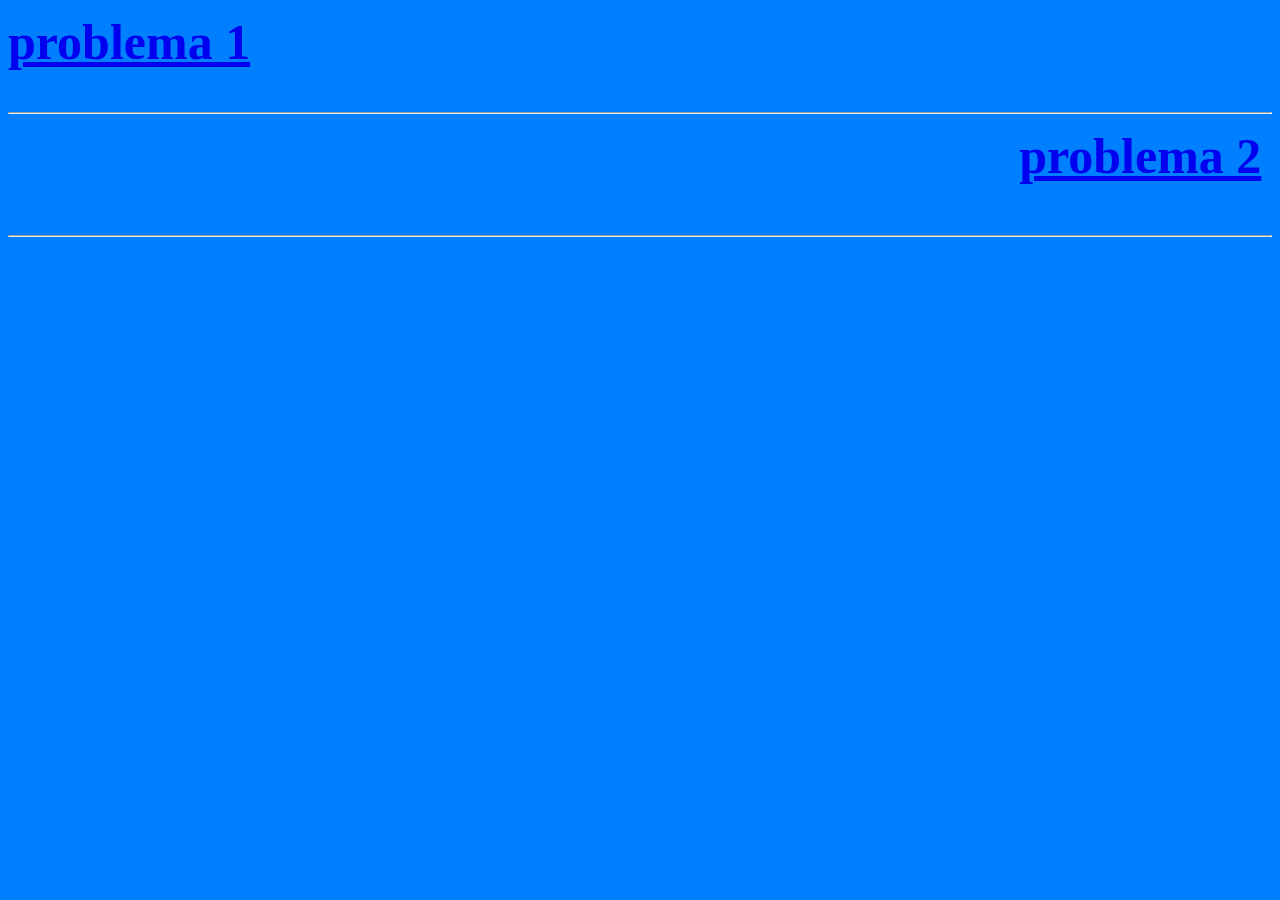
<file: sitio/index.html>
<!DOCTYPE html>
<html>
<head>
	<title>problemas de uri online judge</title>
	<link rel="stylesheet" type="text/css" href="estilos.css">
</head>
<body>
	<div id="yo">
		<h2>
			 <a href="problema/problema1.html"> problema 1</a>
		</h2>
		<hr>
		<h3>
			<a href="problema2/problema2.html">problema 2</a>
		</h3>
		<hr>
	</div>
</body>
</html>
</file>
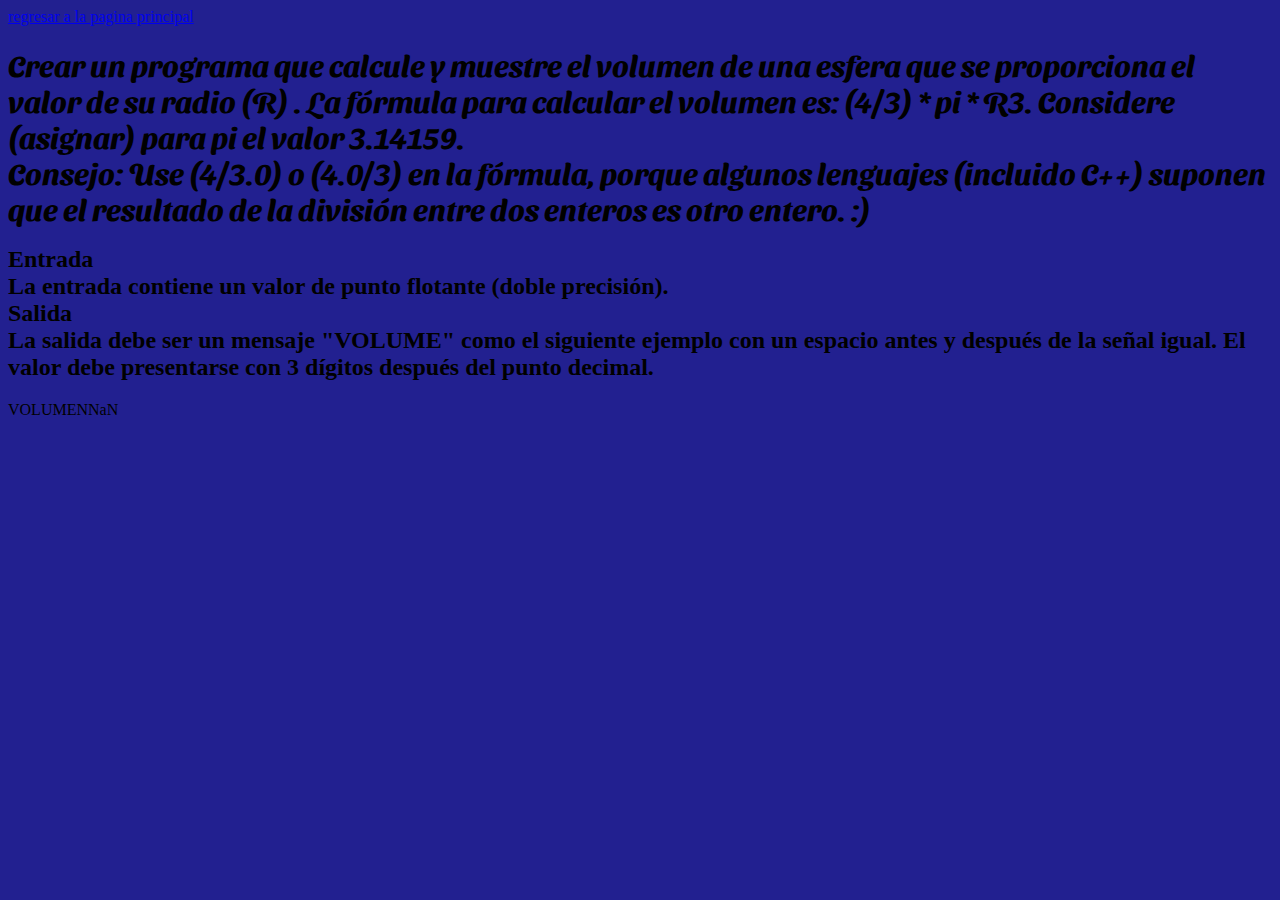
<file: sitio/problema/problema1.html>
<!DOCTYPE html>
<html>
<head>
	<title>ESFERA</title>
	<meta charset="utf-8">
	<link rel="stylesheet" type="text/css" href="problema1.css">
	<a href="../index.htlm"> regresar a la pagina principal</a>
</head>
<body>
	<div id="tu">
		
			<h1 id="yo">
				Crear un programa que calcule y muestre el volumen de una esfera que se proporciona el valor de su radio (R) . La fórmula para calcular el volumen 	es: (4/3) * pi * R3. Considere (asignar) para pi el valor 3.14159.
				<br>
				Consejo: Use (4/3.0) o (4.0/3) en la fórmula, porque algunos lenguajes (incluido C++) suponen que el resultado de la división entre dos enteros es otro entero. :)
				<br>
			</h1>
			<h2>
				Entrada<br>
				La entrada contiene un valor de punto flotante (doble precisión).
				<br>

				Salida
			<br>
			La salida debe ser un mensaje "VOLUME" como el siguiente ejemplo con un espacio antes y después de la señal igual. El valor debe presentarse con 3 dígitos después del punto decimal.
			</h2>
		
	</div>
	<script type="text/javascript">
		var n1=parseInt(prompt("Dame el radio"));

		var volumen =(4/3)*3.1416*(n1*n1*n1);

		document.write("VOLUMEN"+volumen)
	</script>
</body>
</html>
</file>
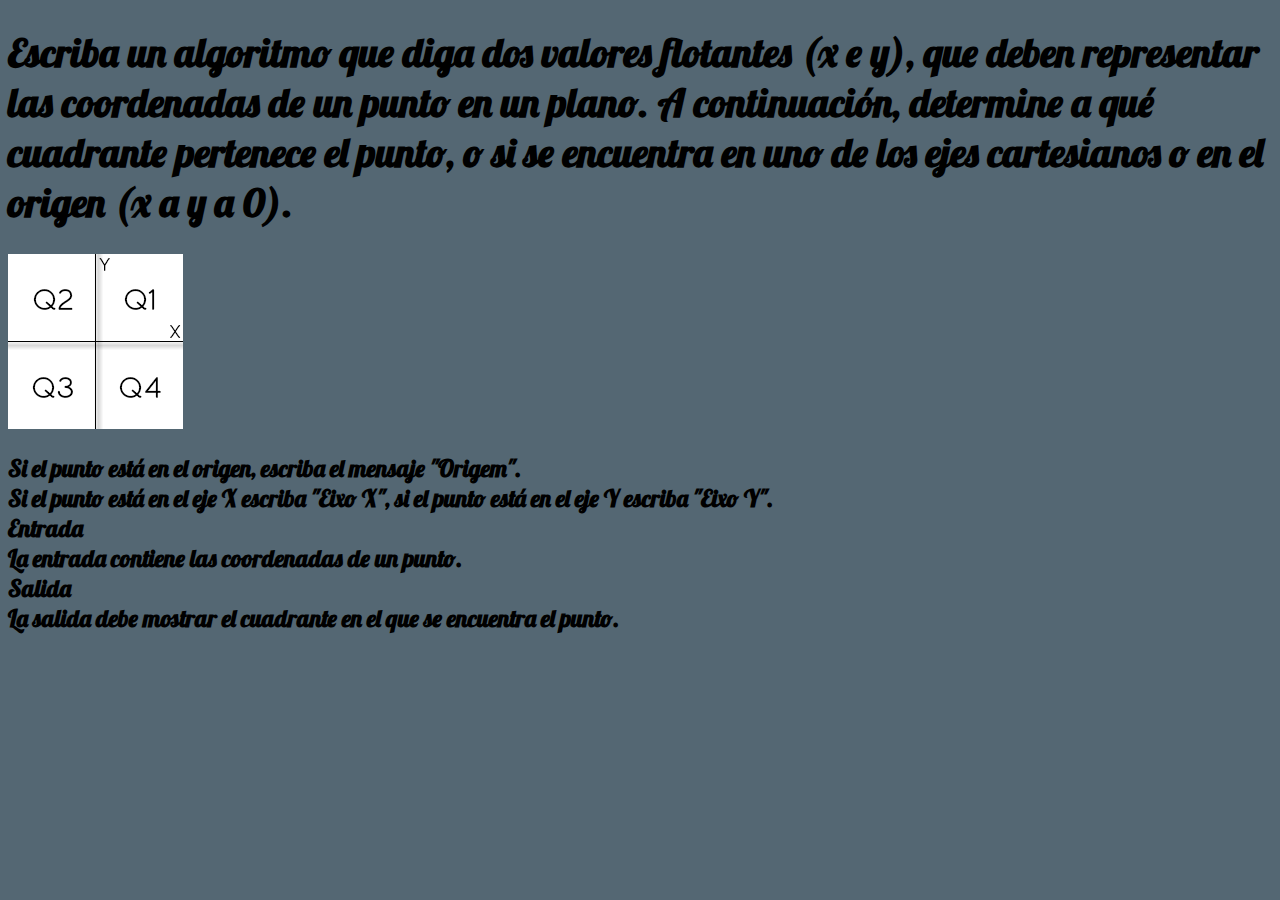
<file: sitio/problema2/problema2.html>
<!DOCTYPE html>
<html>
<head>
	<title>problema 2</title>
	<link rel="stylesheet" type="text/css" href="problema2.css">
</head>
<body>
	<div id="yo">
		<h1>
			Escriba un algoritmo que diga dos valores flotantes (x e y), que deben representar las coordenadas de un punto en un plano. A continuación, determine a qué cuadrante pertenece el punto, o si se encuentra en uno de los ejes cartesianos o en el origen (x a y a 0).
			<br>
		</h1>
			<img src="yo.png">
			<h2>
				Si el punto está en el origen, escriba el mensaje "Origem".
				<br>
				Si el punto está en el eje X escriba "Eixo X", si el punto está en el eje Y escriba "Eixo Y".
				<br>
				Entrada
				<br>
				La entrada contiene las coordenadas de un punto.
				<br>
				Salida
				<br>
				La salida debe mostrar el cuadrante en el que se encuentra el punto.
			</h2>
	</div>
	<script type="text/javascript">
			var n1=parseInt(prompt("Dame el primer numero"));
			var n2=parseInt(prompt("Dame el segundo numero"));
			if (n1==""&& n2=="") 
	{
		alert("ORIGEN");
		
	}
	if (n1>=0 && n2<=2) 
	{
		alert("Q1");
		
	}
	if (n1==2 && n2<=3) 
	{
		alert("Q2");
		
	}
	if (n1==3 && n2<=4) 
	{
		alert("Q3");
		
	}
	if (n1==4 && n2<=4)
	{
		alert("Q4");

	}
	</script>
</body>
</html>
</file>
<file: sitio/estilos.css>
#yo h2
{
	font-size: 50px;
	font-weight: 30px;
	margin-right: 60%;
	margin-top: 1%;
	color: #0000FF;
}
body
{
	background-color: #0080FF;
}
#yo h3
{
	font-size: 50px;
	font-weight: 30px;
	margin-left: 80%;
	margin-top: 1%;
	color: #0000FF;
}
</file>
<file: sitio/problema/problema1.css>
@import url(https://fonts.googleapis.com/css2?family=Sansita+Swashed:wght@700&display=swap);
body
{
	background-color: #222090;

}
#tu   #yo
{
	font-weight: 30px;
	font-size: 30px;
	font-family: 'Sansita Swashed', cursive;
}
</file>
<file: sitio/problema2/problema2.css>
@import url('https://fonts.googleapis.com/css2?family=Lobster&display=swap');
body 
{
	background-color: #546773;
	font-family: 'Lobster', cursive;

}
#yo h1
{
	font-weight: 30px;
	font-size:  40px;

}
</file>
